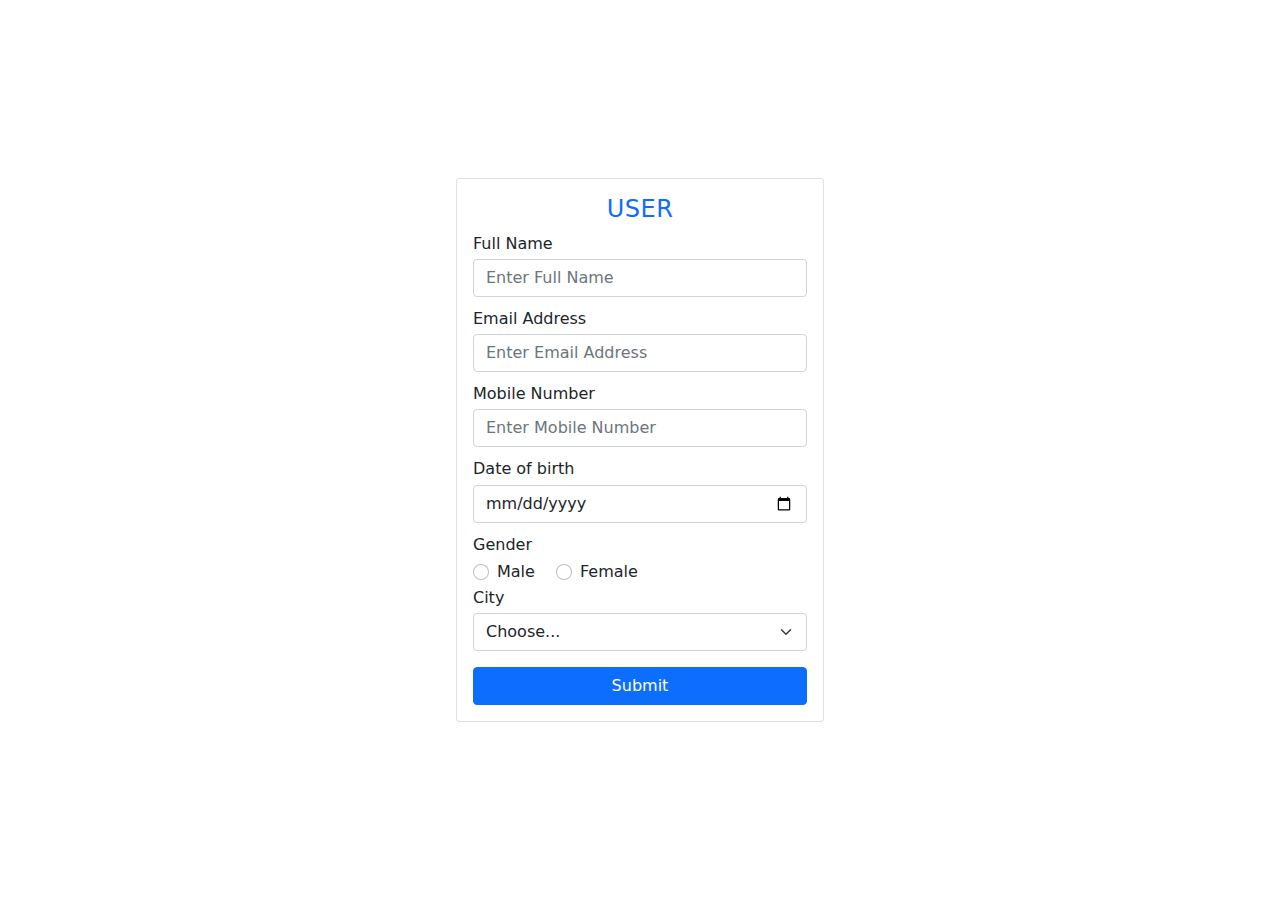
<file: ASSESSMENT_USER_AND_LIST/index.html>
<!DOCTYPE html>
<html lang="en">

<head>
    <meta charset="UTF-8">
    <meta name="viewport" content="width=device-width, initial-scale=1.0">
    <link rel="stylesheet" href="css/bootstrap.min.css" />
    <link rel="stylesheet" href="css/style.css">
    <title>Login</title>
</head>

<body>
    <div class="flex-box-center-0303">
        <div class="card card-23rem">
            <div class="card-body">
                <form class="flex-box-center-0303 needs-validation flex-d-column" novalidate>
                    <h4 class="font-color-ls-uc-4393">User</h4>
                    <div class="row">
                        <div class="col-md-12">
                            <label for="fullName" class="form-label">Full Name</label>
                            <input class="form-control" type="text" id="fullName" name="fullName"
                                placeholder="Enter Full Name" required />
                        </div>
                        <div class="col-md-12">
                            <label for="emailAddress" class="form-label">Email Address</label>
                            <input class="form-control" type="email" id="emailAddress" name="emailAddress"
                                placeholder="Enter Email Address" required />
                        </div>
                        <div class="col-md-12">
                            <label for="mobileNumber" class="form-label">Mobile Number</label>
                            <input class="form-control" type="number" id="mobileNumber" name="mobileNumber"
                                placeholder="Enter Mobile Number" required />
                        </div>
                        <div class="col-md-12">
                            <label for="dateOfBirth" class="form-label">Date of birth</label>
                            <input class="form-control" type="date" id="dateOfBirth" name="dateOfBirth"
                                placeholder="Date Of date of birth" required />
                        </div>
                        <div class="col-md-12">
                            <label for="dateOfBirth" class="form-label">Gender</label><br>
                            <div class="form-check form-check-inline">
                                <input class="form-check-input" type="radio" name="inlineRadioOptions" id="male"
                                    value="option1" required>
                                <label class="form-check-label" for="male">Male</label>
                            </div>
                            <div class="form-check form-check-inline">
                                <input class="form-check-input" type="radio" name="inlineRadioOptions" id="female"
                                    value="option2" required>
                                <label class="form-check-label" for="female">Female</label>
                            </div>
                        </div>
                        <div class="col-md-12">
                            <label for="city" class="form-label">City</label>
                            <select class="form-select" id="city" name="city" required>
                                <option selected disabled value="">Choose...</option>
                                <option value="Mumbai">Mumbai</option>
                                <option value="Pune">Pune</option>
                            </select>

                        </div>
                        <div class="col-md-12">
                            <button class="btn btn-primary w-100 mt-3" id="submitUser" type="submit">Submit</button>
                        </div>
                    </div>
                </form>
            </div>
        </div>
    </div>
</body>
<script src="https://code.jquery.com/jquery-3.6.0.min.js"></script>
<script src="js/bootstrap.bundle.min.js"></script>
<script src="js/main.js"></script>
</html>
</file>
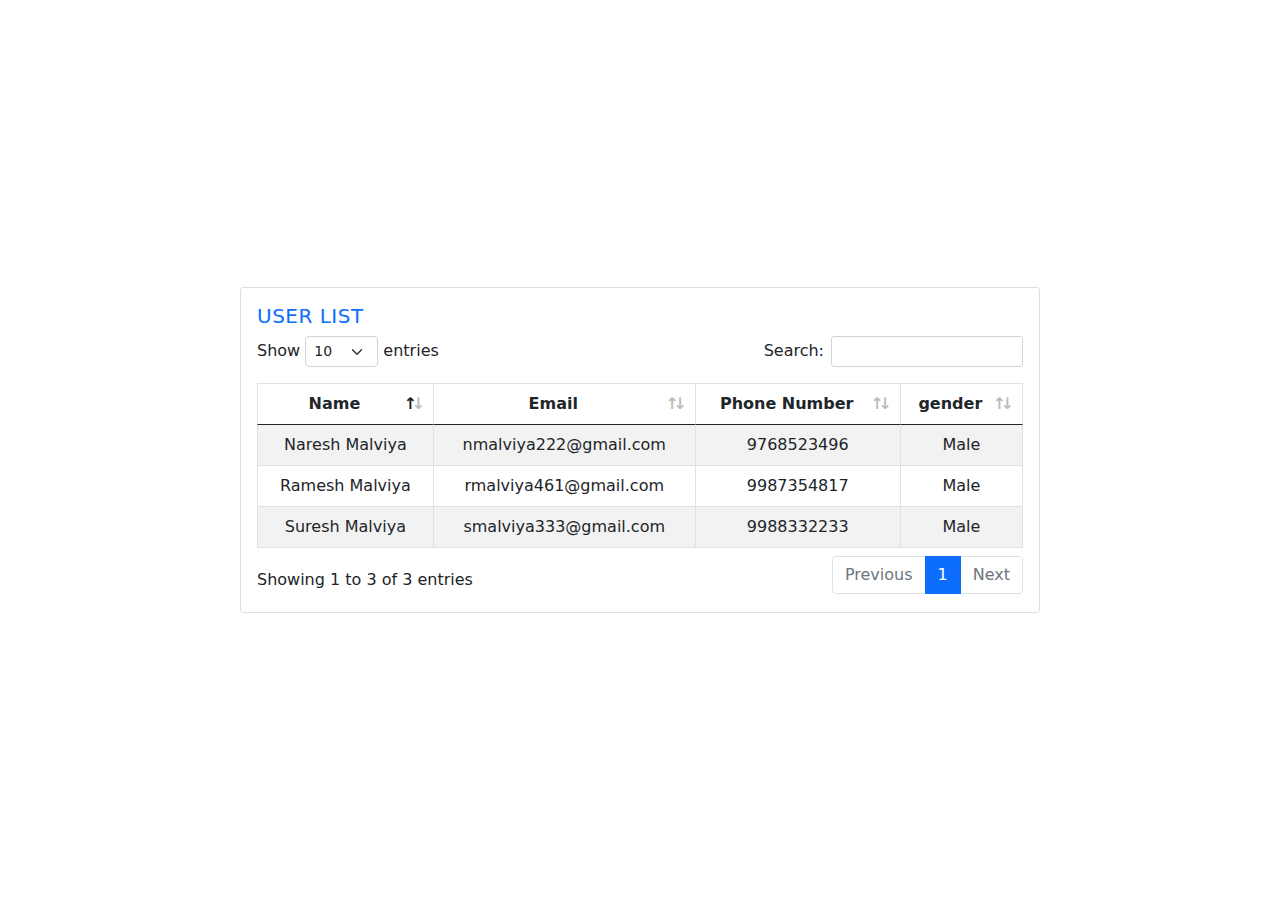
<file: ASSESSMENT_USER_AND_LIST/list.html>
<!DOCTYPE html>
<html lang="en">

<head>
    <meta charset="UTF-8">
    <meta name="viewport" content="width=device-width, initial-scale=1.0">
    <link rel="stylesheet" href="css/bootstrap.min.css" />
    <link rel="stylesheet" href="css/dataTables.bootstrap5.min.css">
    <link rel="stylesheet" href="css/style.css">
    <title>list</title>
</head>

<body>
    <div class="flex-box-center-0303">
        <div class="card card-30rem">
            <div class="card-body">
                <h5 class="font-color-ls-uc-4393">User List</h5>
                <table id="user" class="table table-bordered table-hover table-striped">
                    <thead>
                        <tr class="text-center">
                          <th>Name</th>
                          <th>Email</th>
                          <th>Phone Number</th>
                          <th>gender</th>
                        </tr>
                      </thead>
                      <tbody>
                        <tr class="text-center">
                          <td>Ramesh Malviya</td>
                          <td>rmalviya461@gmail.com</td>
                          <td>9987354817</td>
                          <td>Male</td>
                        </tr>
                        <tr class="text-center">
                            <td>Naresh Malviya</td>
                            <td>nmalviya222@gmail.com</td>
                            <td>9768523496</td>
                            <td>Male</td>
                          </tr>
                          <tr class="text-center">
                            <td>Suresh Malviya</td>
                            <td>smalviya333@gmail.com</td>
                            <td>9988332233</td>
                            <td>Male</td>
                          </tr>
                      </tbody>
                </table>
            </div>
        </div>
    </div>
</body>
<script src="https://code.jquery.com/jquery-3.6.0.min.js"></script>
<script src="js/bootstrap.bundle.min.js"></script>
<script src="js/jquery.dataTables.min.js"></script>
<script src="js/dataTables.bootstrap5.min.js"></script>
<script src="js/main.js"></script>
</html>
</file>
<file: ASSESSMENT_USER_AND_LIST/css/style.css>
html, body{
    height: 100%;
    width: 100%;
}

.invalid-feedback {
    margin-top: -0.5rem;
}
    .form-control:focus,
.form-control:active,
.form-control:hover
{
    color: #212529;
    background-color: #fff;
    border-color: #86b7fe;
    outline: 0;
    box-shadow: 0 0 0 0rem rgb(13 110 253 / 25%);
}

.flex-box-center-0303{
    display: flex;
    align-items: center;
    justify-content: center;
    height: 100%;
    width: 100%;
}

.flex-d-column{
    flex-direction: column;
}

.form-label {
    margin-bottom: .2rem;
}

.form-control{
    margin-bottom: 10px;
}

.card-23rem
{
    width: 23rem;
}

.card-30rem{
    width: 50rem;
}

.font-color-ls-uc-4393{
    text-transform: uppercase;
    letter-spacing: 0.5px;
    color: #0d6efd;
}
</file>
